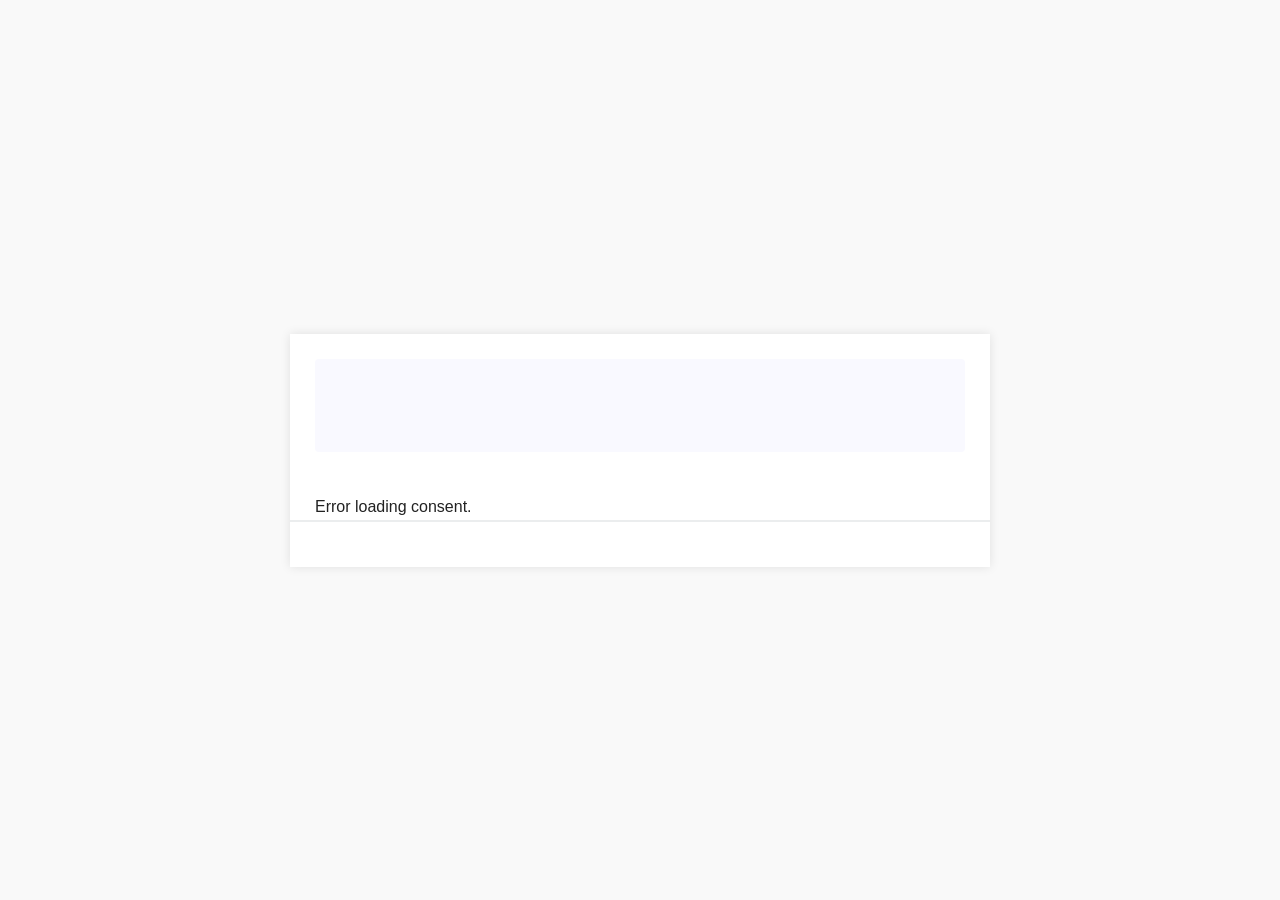
<file: index.html>
<!DOCTYPE html>
<html lang="english">
<head>
  <meta charset="UTF-8" />
  <meta name="viewport" content="width=device-width, initial-scale=1.0" />
  <title>Consent Widget</title>
  <link rel="stylesheet" href="styles.css" />
</head>
<body>
  <div class="widget-container">
   	<div class="header-language-wrapper-container ">
		<div id="language-wrapper" style="display: none;">
		    <div class="dropdown">
			<label for="langSelect">Language Preference <br></label>
			<select id="langSelect"></select>
			</div>
		</div>  
	</div>
    <div class="header-container">
      <div class="logo-area" id="logo-area"></div>
    </div>
    	<div class ="preview-statements">
        <div id="consent-root">Loading consent form...</div>
        <div id="error-message" class="error-message"></div>
        <div id="toast"></div>
      </div> 
      <div class="full-width-footer-border"></div>
      <div class="button-group" id="button-group">
          <button class="cancel" id="cancelBtn" style="display: none;">Cancel</button>
          <button class="submit" id="submitBtn" style="display: none;">Submit</button>
      </div>
    
  </div>
  <script>
    // Configuration options for the consent widget
    window.consentWidgetConfig = {
      consentFormId: "90f85b5a-5839-4fdf-8053-cbd2f61982b8",
      apiUrl: "https://starhealth.pre-dataprivacy.com/cpm-api/open-api/v1/consent/v1/getConsentFormById",
      submitApiUrl: "https://starhealth.pre-dataprivacy.com/cpm-api/open-api/v1/consent/v1/createOrUpdateConsent",
      tenantToken: "Bearer eyJhbGciOiJIUzI1NiJ9.eyJzdWIiOiJjMDE0NTczNi01MmIyLTRkMjEtOTQ2My0zZDI2NTQyMDQzZjciLCJwcm9kdWN0IjoiQ29uc2VudCBNYW5hZ21lbnQiLCJzY29wZSI6ImFjY2VzcyIsImlhdCI6MTc4MjgwNTAxMSwiZXhwIjoxNzgyODkxNDExfQ.t4HMPuIOcEWUzcTkp8XWDgUt4fAVpYehpCVHxnphKD8",
      signatureServiceUrl: "https://starhealth.pre-dataprivacy.com/cpm-sign",
      dataPrincipalId: [
        {
          key: "email",
          value: "manish@quickheal.com"
        }
      ],
      customAttributes: {
        "ticketID": "",
        "registration ID": ""
      },
      showButtons: true,
      showLanguageDropdown: true,
      enableCheckboxes: true,
      enableRadioButtons: true,
      enableDropdowns: true,
      receivedType:"WEB"
    };

  // Function for Android WebView integration to dynamically set tenant token and data principal ID
  // Called from Android native code before loading the consent widget
  window.updateConsentConfig = function(token, dataPrincipalId) {
      if (token) {
        window.consentWidgetConfig.tenantToken = token;
      }

      if (dataPrincipalId) {
        window.consentWidgetConfig.dataPrincipalId = dataPrincipalId;
      }

      // Dynamically load script.js only once to prevent multiple script injections
      if (!window.scriptLoaded) {
        const script = document.createElement('script');
        script.src = 'script.js';
        // SRI (Subresource Integrity) ensures script hasn't been tampered with
        // Replace HASH_VALUE_HERE with actual SHA-384 hash of script.js
        // Generate hash: openssl dgst -sha384 -binary script.js | openssl base64 -A
        script.integrity = 'sha384-HASH_VALUE_HERE';
        // crossOrigin required for SRI validation
        script.crossOrigin = 'anonymous';
        script.integrity = "sha384-YQ1aasibiEptXTSlcG+e4cc++qi9rbKGk3pFrePnwj6X7c3/H5IA+z8iw7te9AEO";
        script.onload = function() {
          window.scriptLoaded = true;
          console.log("script.js loaded");
        };
        document.body.appendChild(script);
      }

      return "Config updated successfully";
    };
  </script>
  

<!--
  Optional: Use custom buttons if the parent application
  wants to control Consent Form submission and reset actions.

  Note:
  - Set `showButtons: false` in the widget configuration.
  - Submit button calls `consentWidget.submit()`.
  - Clear button calls `consentWidget.reset()`.
-->

<!--Example-->

<!--
<button id="parentClearBtn" style="padding:10px 16px; background:#dc2626; color:white; border:none; border-radius:6px;">
  Clear Consent
</button>
<button id="parentSubmitBtn" style="padding:10px 16px; background:#16a34a; color:white; border:none; border-radius:6px;">
  Submit Consent
</button>

<script>
  document.getElementById("parentSubmitBtn").addEventListener("click", async () => {
    if (!window.consentWidget) return;

    const result = await window.consentWidget.submit();

    console.log("Submit result:", result);

    if (result.success) {
      // navigate next page here
      // window.location.href = "/next-page";
    }
  });

  document.getElementById("parentClearBtn").addEventListener("click", () => {
    if (!window.consentWidget) return;

    window.consentWidget.reset();
  });
</script>
-->
<!-- 
  Static script loading for non-Android environments
  For Android: Comment out this line and use window.updateConsentConfig() to load script dynamically
  SRI (Subresource Integrity) with SHA-384 hash ensures script integrity
  Replace HASH_VALUE_HERE with actual hash generated from script.js
  Note: SRI may not work with file:// protocol in Android WebView - test thoroughly
-->
<script src="script.js" integrity="sha384-YQ1aasibiEptXTSlcG+e4cc++qi9rbKGk3pFrePnwj6X7c3/H5IA+z8iw7te9AEO" crossorigin="anonymous"></script>
</body>
</html>
</file>
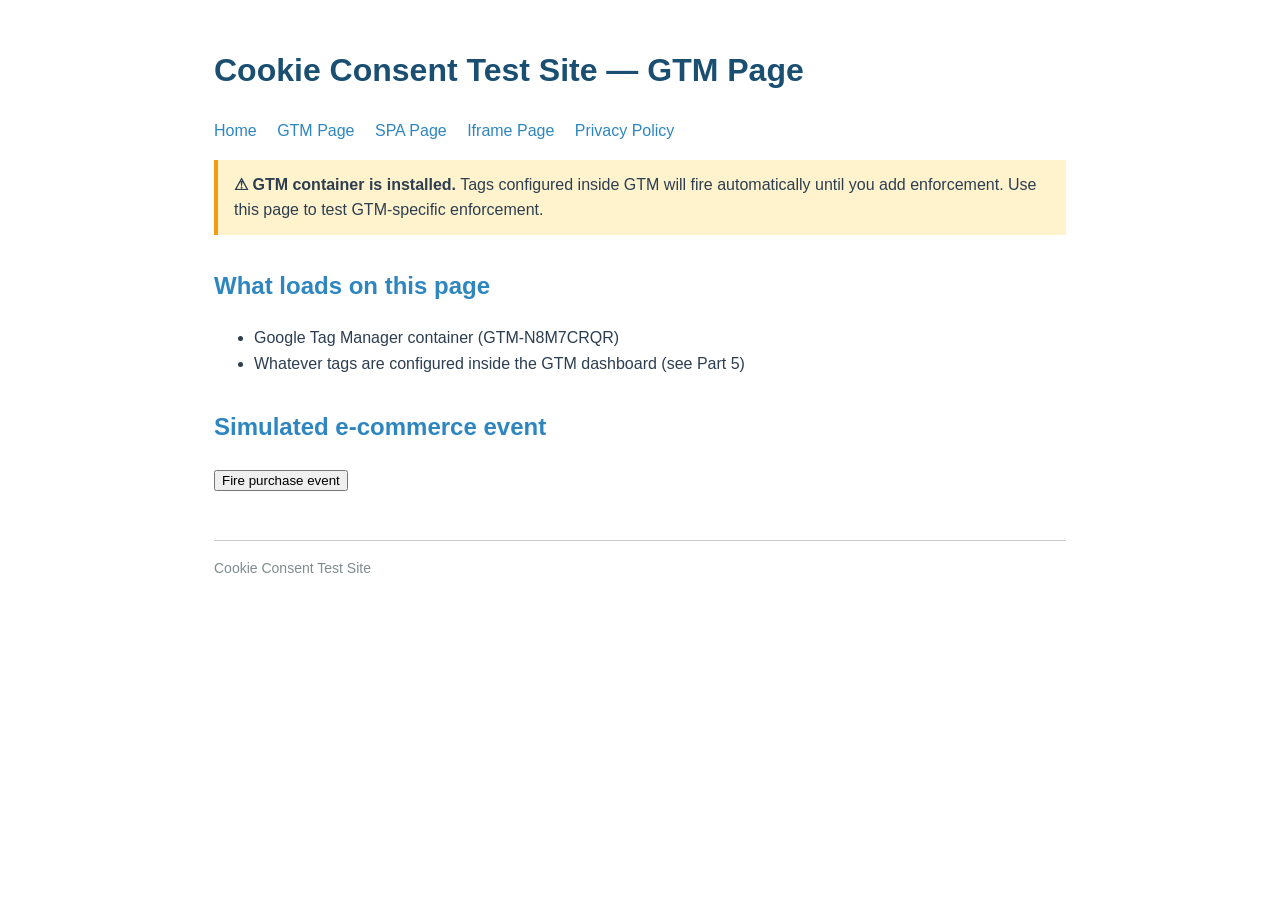
<file: gtm-page.html>
<!DOCTYPE html>
<html lang="en">
<head>
  <meta charset="UTF-8">
  <meta name="viewport" content="width=device-width, initial-scale=1">
  <title>Test Site — GTM Page</title>
  <link rel="stylesheet" href="assets/style.css">
  <!-- Google Tag Manager -->
  <script>
  (function(w,d,s,l,i){w[l]=w[l]||[];
  w[l].push({'gtm.start': new Date().getTime(), event:'gtm.js'});
  var f=d.getElementsByTagName(s)[0],
  j=d.createElement(s),dl=l!='dataLayer'?'&l='+l:'';
  j.async=true;j.src=
  'https://www.googletagmanager.com/gtm.js?id='+i+dl;
  f.parentNode.insertBefore(j,f);
  })(window,document,'script','dataLayer','GTM-N8M7CRQR');
  </script>
  <!-- End Google Tag Manager -->
</head>
<body>
  <!-- Google Tag Manager (noscript) -->
  <noscript>
    <iframe src="https://www.googletagmanager.com/ns.html?id=GTM-N8M7CRQR"
            height="0" width="0"
            style="display:none;visibility:hidden"></iframe>
  </noscript>
  <!-- End Google Tag Manager (noscript) -->
  <h1>Cookie Consent Test Site — GTM Page</h1>
  <nav>
    <a href="index.html">Home</a>
    <a href="gtm-page.html">GTM Page</a>
    <a href="spa-page.html">SPA Page</a>
    <a href="iframe-page.html">Iframe Page</a>
    <a href="privacy-policy.html">Privacy Policy</a>
  </nav>
  <div class="warning">
    <strong>&#9888; GTM container is installed.</strong>
    Tags configured inside GTM will fire automatically until you add
    enforcement. Use this page to test GTM-specific enforcement.
  </div>
  <h2>What loads on this page</h2>
  <ul>
    <li>Google Tag Manager container (GTM-N8M7CRQR)</li>
    <li>Whatever tags are configured inside the GTM dashboard (see Part 5)</li>
  </ul>
  <h2>Simulated e-commerce event</h2>
  <button onclick="simulatePurchase()">Fire purchase event</button>
  <script>
    function simulatePurchase() {
      window.dataLayer = window.dataLayer || [];
      window.dataLayer.push({
        event: 'purchase',
        value: 2499,
        currency: 'INR',
        product: 'Test Product'
      });
      console.log('Purchase event pushed to dataLayer');
    }
  </script>
  <footer>Cookie Consent Test Site</footer>
  <script src="assets/test-helpers.js"></script>
</body>
</html>
</file>
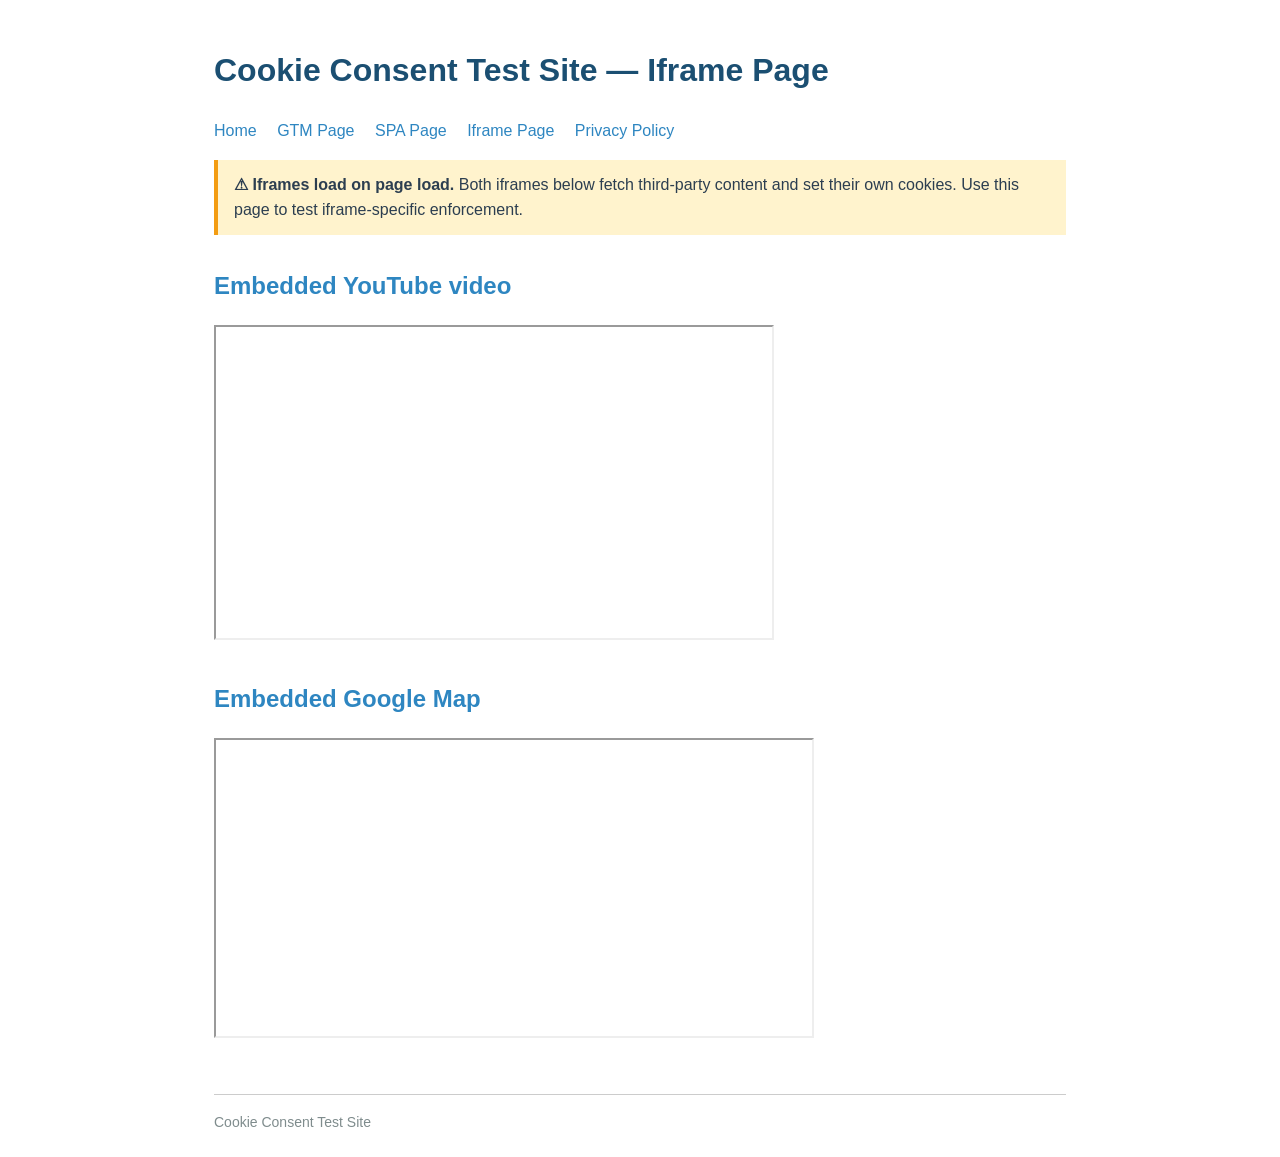
<file: iframe-page.html>
<!DOCTYPE html>
<html lang="en">
<head>
  <meta charset="UTF-8">
  <meta name="viewport" content="width=device-width, initial-scale=1">
  <title>Test Site — Iframe Page</title>
  <link rel="stylesheet" href="assets/style.css">
</head>
<body>
  <h1>Cookie Consent Test Site — Iframe Page</h1>
  <nav>
    <a href="index.html">Home</a>
    <a href="gtm-page.html">GTM Page</a>
    <a href="spa-page.html">SPA Page</a>
    <a href="iframe-page.html">Iframe Page</a>
    <a href="privacy-policy.html">Privacy Policy</a>
  </nav>
  <div class="warning">
    <strong>&#9888; Iframes load on page load.</strong>
    Both iframes below fetch third-party content and set their own cookies.
    Use this page to test iframe-specific enforcement.
  </div>
  <h2>Embedded YouTube video</h2>
  <iframe width="560" height="315"
    src="https://www.youtube.com/embed/dQw4w9WgXcQ"
    title="YouTube video"
    allow="encrypted-media"
    allowfullscreen></iframe>
  <h2>Embedded Google Map</h2>
  <iframe width="600" height="300"
    src="https://maps.google.com/maps?q=Pune&output=embed"
    title="Google Map"></iframe>
  <footer>Cookie Consent Test Site</footer>
  <script src="assets/test-helpers.js"></script>
</body>
</html>
</file>
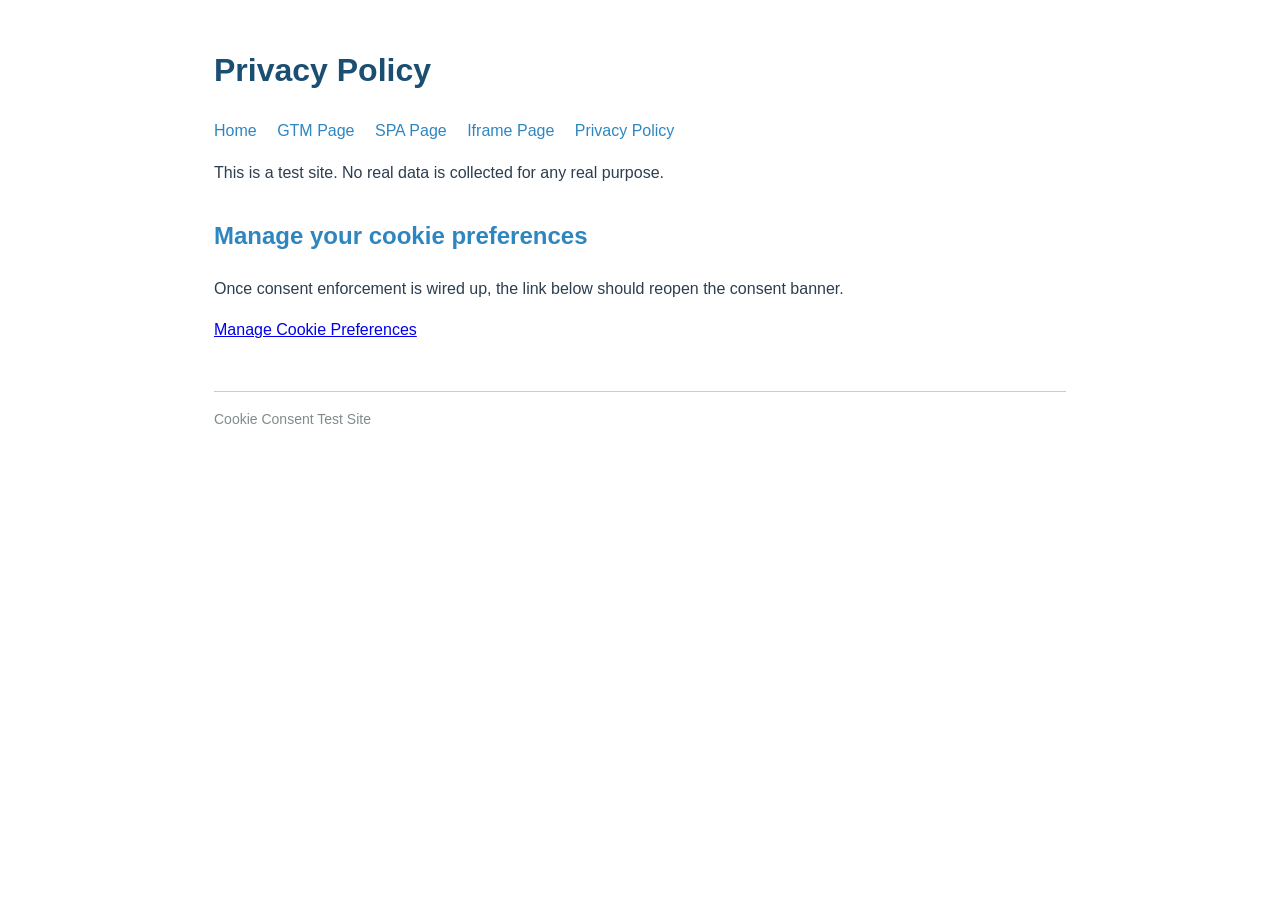
<file: privacy-policy.html>
<!DOCTYPE html>
<html lang="en">
<head>
  <meta charset="UTF-8">
  <meta name="viewport" content="width=device-width, initial-scale=1">
  <title>Test Site — Privacy Policy</title>
  <link rel="stylesheet" href="assets/style.css">
</head>
<body>
  <h1>Privacy Policy</h1>
  <nav>
    <a href="index.html">Home</a>
    <a href="gtm-page.html">GTM Page</a>
    <a href="spa-page.html">SPA Page</a>
    <a href="iframe-page.html">Iframe Page</a>
    <a href="privacy-policy.html">Privacy Policy</a>
  </nav>
  <p>This is a test site. No real data is collected for any real purpose.</p>
  <h2>Manage your cookie preferences</h2>
  <p>
    Once consent enforcement is wired up, the link below should
    reopen the consent banner.
  </p>
  <a href="#" id="openPrefs">Manage Cookie Preferences</a>
  <script>
    document.getElementById('openPrefs').addEventListener('click', function(e) {
      e.preventDefault();
      if (window.PrivacyConsent && PrivacyConsent.show) {
        PrivacyConsent.show();
      } else {
        alert('PrivacyConsent wrapper not loaded yet.');
      }
    });
  </script>
  <footer>Cookie Consent Test Site</footer>
  <script src="assets/test-helpers.js"></script>
</body>
</html>
</file>
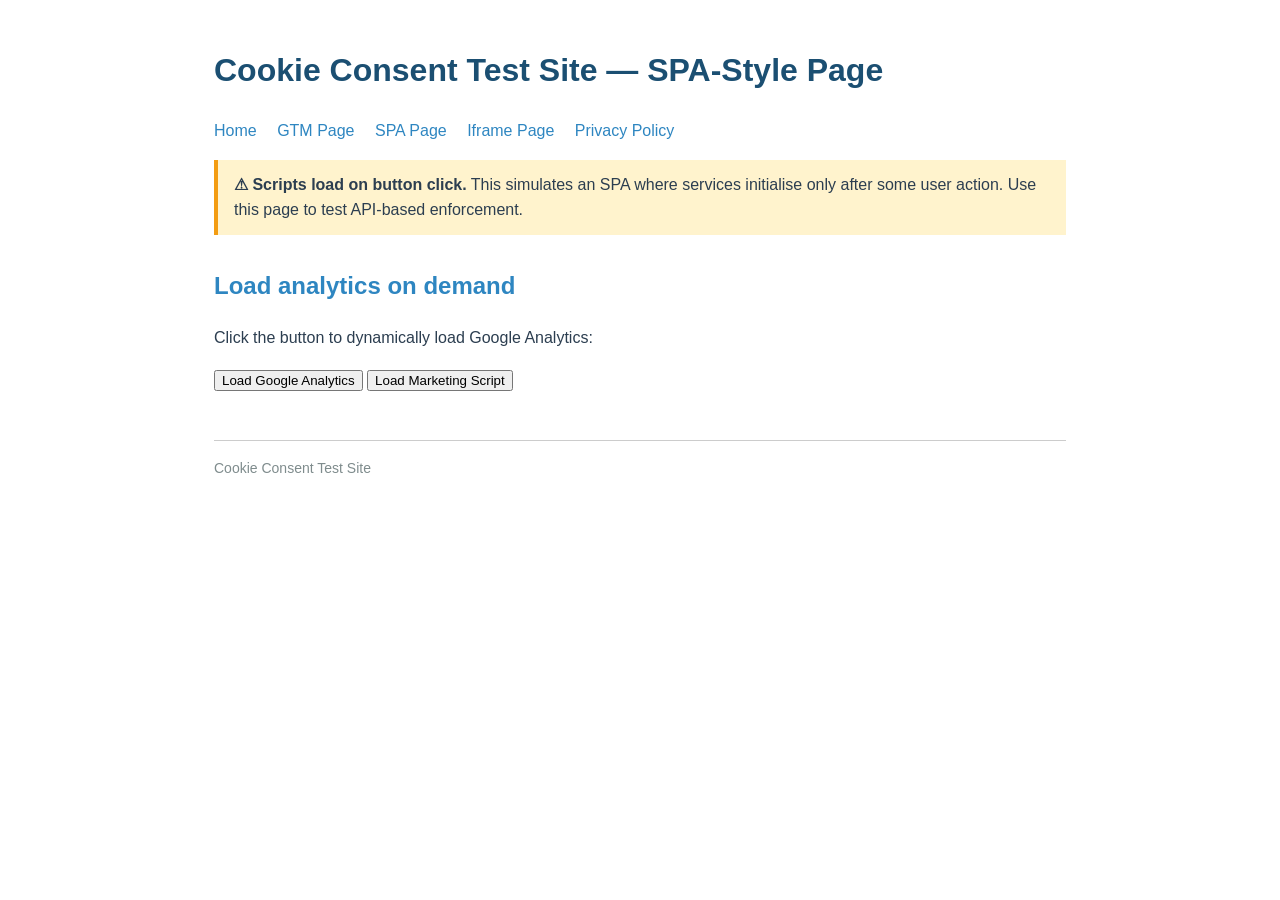
<file: spa-page.html>
<!DOCTYPE html>
<html lang="en">
<head>
  <meta charset="UTF-8">
  <meta name="viewport" content="width=device-width, initial-scale=1">
  <title>Test Site — SPA Page</title>
  <link rel="stylesheet" href="assets/style.css">
</head>
<body>
  <h1>Cookie Consent Test Site — SPA-Style Page</h1>
  <nav>
    <a href="index.html">Home</a>
    <a href="gtm-page.html">GTM Page</a>
    <a href="spa-page.html">SPA Page</a>
    <a href="iframe-page.html">Iframe Page</a>
    <a href="privacy-policy.html">Privacy Policy</a>
  </nav>
  <div class="warning">
    <strong>&#9888; Scripts load on button click.</strong>
    This simulates an SPA where services initialise only after some
    user action. Use this page to test API-based enforcement.
  </div>
  <h2>Load analytics on demand</h2>
  <p>Click the button to dynamically load Google Analytics:</p>
  <button id="loadAnalytics">Load Google Analytics</button>
  <button id="loadMarketing">Load Marketing Script</button>
  <script>
    // Dynamically load GA4 when user clicks
    document.getElementById('loadAnalytics').addEventListener('click', function() {
      if (window._gaLoaded) {
        alert('Already loaded'); return;
      }
      var s = document.createElement('script');
      s.async = true;
      s.src = 'https://www.googletagmanager.com/gtag/js?id=G-89RWJTCPLZ';
      document.head.appendChild(s);
      window.dataLayer = window.dataLayer || [];
      window.gtag = function() { dataLayer.push(arguments); };
      gtag('js', new Date());
      gtag('config', 'G-89RWJTCPLZ');
      window._gaLoaded = true;
      console.log('GA loaded dynamically');
    });
    // Dynamically set marketing cookies
    document.getElementById('loadMarketing').addEventListener('click', function() {
      document.cookie = 'campaign_id=spring2026; path=/; max-age=3600';
      document.cookie = 'ab_variant=B; path=/; max-age=3600';
      console.log('Marketing cookies set');
    });
  </script>
  <footer>Cookie Consent Test Site</footer>
  <script src="assets/test-helpers.js"></script>
</body>
</html>
</file>
<file: styles.css>
/* Base Styling */
body {
  font-family: Arial, sans-serif;
  background: #f9f9f9;
  margin: 0;
  min-height: 100vh;

  display: flex;
  justify-content: center;
  align-items: center;
}

.widget-container {
  display: flex;
  flex-direction: column;
  background: #fff;
  width: 90%;                  
  max-width: 700px;           
  max-height: 90vh;           
  padding: 20px;
  border-radius: 0px;
  box-shadow: 0 0 10px rgba(0,0,0,0.1);
  overflow: hidden;           
}

.header-container {
  display: flex;
  justify-content: space-between;
  align-items: center;
  margin-bottom: 15px;
  flex-shrink: 0;              
    }


.widget-container {
  font-family: -apple-system, BlinkMacSystemFont, "Segoe UI", Roboto, "Helvetica Neue", Arial, sans-serif;
  color: #222;
  box-sizing: border-box;
  padding: 25px;
}

.header-container {
  display: flex;
  align-items: center;
  justify-content: flex-start;
  padding: 6px 0;
}


.logo-area {
  display: flex;
  gap: 8px;
  align-items: center;
  width: 100%;
  max-width: 760px;
  box-sizing: border-box;
  padding: 2px 0;
}

.logo-area .branding-logo {
  display: block;
  height: 36px;      
  width: auto;
  object-fit: contain;
}

.logo-area .branding-text {
  display: flex;
  flex-direction: column;
  justify-content: center;
}

.company-name {
  font-weight: 600;
  font-size: 16px;
  line-height: 1;
  color: #111;
  white-space: nowrap;
}

.company-subtitle {
  font-size: 12px;
  color: #666;
  margin-top: 2px;
  white-space: nowrap;
}


.logo-area.left {
  flex-direction: row;
  justify-content: flex-start;
  text-align: left;
  align-items: center;
}

.logo-area.center {
  flex-direction: column;
  justify-content: center;
  align-items: center;
  text-align: center;
}
.logo-area.center .branding-logo {
  margin-bottom: 6px;
}
.logo-area.center .branding-text {
  align-items: center;
}

.logo-area.right {
  flex-direction: row-reverse; 
  justify-content: end;
  text-align: right;
  align-items: center;
}

.logo-area.right .branding-text { text-align: right; }

@media (max-width: 600px) {
  .header-container {
    justify-content: center;
  }

  .logo-area,
  .logo-area.left,
  .logo-area.right {
    flex-direction: column;
    align-items: center;
    text-align: center;
  }

  .logo-area .branding-logo {
    height: 30px;
  }

  .company-name { font-size: 15px; white-space: normal; }
  .company-subtitle { font-size: 12px; }
}

.branding-logo.hidden { display: none; }
.header-language-wrapper-container {

  display: flex;
  justify-content: start;
  align-items: center;
  margin-bottom: 15px;
  flex-shrink: 0;              
  height: 93px;
  background-color: #F9F9FF;
  border-radius: 4px;
  font: normal normal bold 12px / 20px 'Noto Sans', sans-serif;
  letter-spacing: 0px;
  color: #606190;
  padding-left: 20px;


}

.dropdown {
  width: 199px;
}

.dropdown label {
  font-weight: bold;
  font-size: 12px;
  color: #606190;
}

.dropdown select {
  width: 100%;
  background: #FAFBFF;
  border: 1px solid #E2E2FB;
  border-radius: 2px;
  font-size: 12px;
  font-family: 'Noto Sans', sans-serif;
  color: #5B5D98;
  padding: 8px 10px;
  cursor: pointer;
  appearance: none;             
  background-image: url('data:image/svg+xml;utf8,<svg fill="%23606190" height="12" viewBox="0 0 24 24" width="12" xmlns="http://www.w3.org/2000/svg"><path d="M7 10l5 5 5-5z"/></svg>');
  background-repeat: no-repeat;
  background-position: right 12px center;
  background-size: 16px;
}

.dropdown select:hover,
.dropdown select:focus {
  border-color: #606190;
  outline: none;
}

.preview-statements {
  flex: 1;                     
  overflow-y: auto;
  overflow-x: hidden;
  padding-right: 5px;          
}
.permission-block {
  margin-bottom: 20px;
}

.permission-block p {
  margin: 0 0 6px 0;       
  font-size: 14px;
  color: #606190;
}

.permission-block label {
  display: flex;
  align-items: center;
  gap: 6px;                
  margin: 6px 0;
  font-size: 12px;
  color: #43436C;
  line-height: 1.4;
}

.permission-block input[type="radio"],
.permission-block input[type="checkbox"] {
  vertical-align: middle;
  margin: 0;
  transform: translateY(-1px); 
}

.permission-block select {
  display: block;
  margin-top: 6px;
  font-size: 12px;
  color: #43436C;
  padding: 4px 28px 4px 8px;   
  border: 1px solid #E2E2FB; 
  border-radius: 2px;
  background-color: #fff;
  width: auto;
  min-width: 120px;
  appearance: none;            
  background-image: url('data:image/svg+xml;utf8,<svg fill="%23606190" height="12" viewBox="0 0 24 24" width="12" xmlns="http://www.w3.org/2000/svg"><path d="M7 10l5 5 5-5z"/></svg>');
  background-repeat: no-repeat;
  background-position: right 8px center;
  background-size: 15px;
  cursor: pointer;
  transition: border-color 0.2s ease, box-shadow 0.2s ease;
}

.permission-block select:hover,
.permission-block select:focus {
  border-color: #606190;      
  outline: none;
  box-shadow: none;           
}

.permission-block select:disabled {
  background-color: #f5f5f5;
  color: #aaa;
  cursor: not-allowed;
}


    .button-group {
      margin-top: 20px;
      display: flex;
      gap: 10px;
      justify-content: flex-start; 
    }

    .button-group.left {
      justify-content: flex-start;
    }

    .button-group.center {
      justify-content: center;
    }

    .button-group.right {
      justify-content: flex-end;
    }

button {
  padding: 10px 20px;
  border: none;
  cursor: pointer;
  font-size: 14px;
}

.submit {
  padding: 6px 24px;    
  background-color: #007bff;
  color: #fff;
  border: 2px solid;
}

.cancel {
  padding: 6px 24px;    
  background-color: #6c757d;
  color: #fff;
  border: 2px solid;
}

button:hover {
  opacity: 0.9;
}

.error-message {
  color: red;
  font-size: 12px;
  margin-top: 4px;
  text-align: left;
}

.error-border {
  border: 1px solid red !important;
}

.full-width-footer-border {
    border-bottom: 2px solid #EBEDEE;
    width: calc(100% + 3.33rem);
    margin-left: -1.7rem;
    margin-right: -1rem;
}

.permission-title {
  display: inline-flex;
  align-items: baseline; 
  font-size: 14px;
  color: #606190;
  margin: 0 0 6px 0;
  gap: 2px;
}

.permission-title .mandatory {
  color: #ff0000 !important;
  font-size: inherit;
  font-weight: inherit;
  line-height: inherit;
}
 
.mandatory {
  color: #ff0000 !important;
}



#toast {
  position: absolute;
  top: 50%;
  left: 50%;
  transform: translate(-50%, -50%);

  min-width: 200px;
  max-width: 80%;
  padding: 14px 18px;

  background-color: #333;
  color: #fff;
  text-align: center;
  border-radius: 6px;

  font-size: 13px;
  z-index: 9999;

  visibility: hidden;
  opacity: 0;
  transition: opacity 0.3s ease;
}

#toast.show {
  visibility: visible;
  opacity: 1;
}

/* Table styles */
.permission-block table {
  border-collapse: collapse;
  width: 100%;
  margin: 8px 0;
}

.permission-block table td,
.permission-block table th {
  border: 1px solid #000;
  padding: 8px;
  min-width: 50px;
  vertical-align: top;
}

.permission-block table th {
  font-weight: bold;
}
</file>
<file: assets/style.css>
* { box-sizing: border-box; }
body {
  font-family: Arial, sans-serif;
  max-width: 900px;
  margin: 0 auto;
  padding: 24px;
  color: #2c3e50;
  line-height: 1.6;
}
h1 { color: #1b4f72; }
h2 { color: #2e86c1; margin-top: 32px; }
nav a {
  display: inline-block;
  margin-right: 16px;
  color: #2e86c1;
  text-decoration: none;
}
nav a:hover { text-decoration: underline; }
.warning {
  background: #fff3cd;
  border-left: 4px solid #f39c12;
  padding: 12px 16px;
  margin: 16px 0;
}
footer {
  margin-top: 48px;
  padding-top: 16px;
  border-top: 1px solid #ccc;
  font-size: 14px;
  color: #7f8c8d;
}
iframe { max-width: 100%; }
</file>
